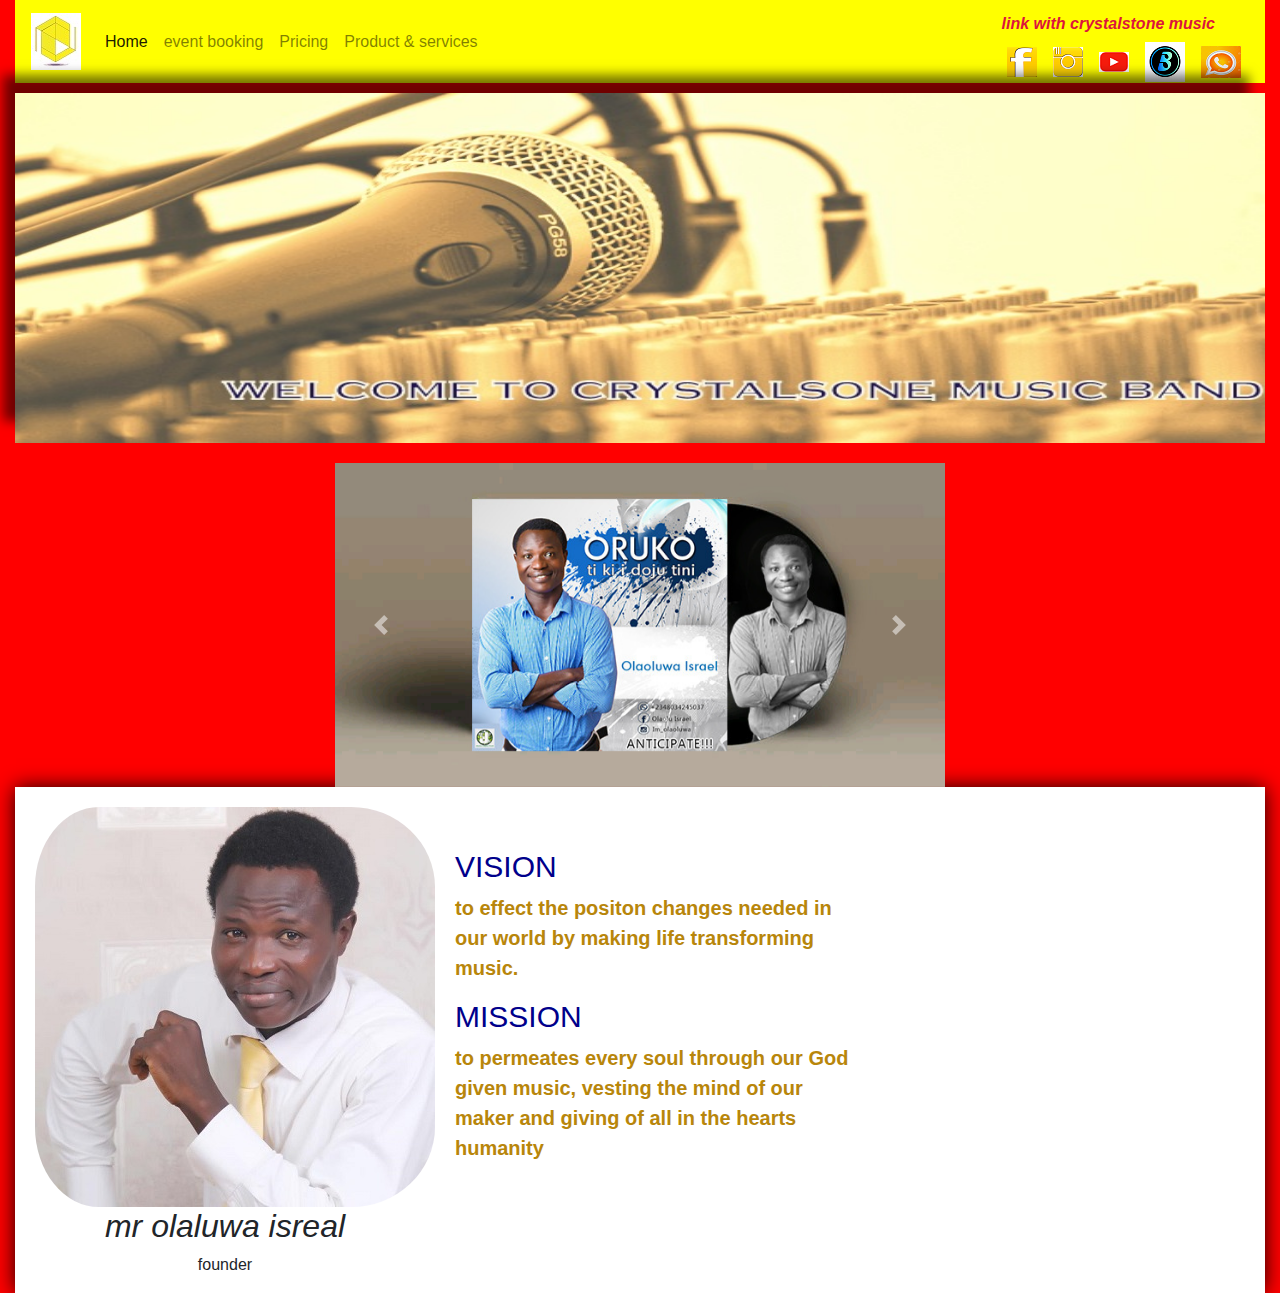
<file: index.html>
<!doctype html>
<html lang="en">
  <head>
    <!-- Required meta tags -->
    <meta charset="utf-8">
    <meta name="viewport" content="width=device-width, initial-scale=1, shrink-to-fit=no">

    <!-- Bootstrap CSS -->
    <link rel="stylesheet" href="bootstrap-4.3.1-dist/css/bootstrap-grid.min.css">
     <link rel="stylesheet" href="bootstrap-4.3.1-dist/css/bootstrap.min.css">
     <link rel="stylesheet" href="style.css">  

    <title>crystalstones music</title>
      
  </head>
  <body>
<div class="container-fluid">
 <nav class="navbar navbar-expand-lg navbar-light bg">
  <a class="navbar-brand" href="index.html"><img src="photos/logo.jpg"> 
     </a>
  <button class="navbar-toggler" type="button" data-toggle="collapse" data-target="#navbarNavAltMarkup" aria-controls="navbarNavAltMarkup" aria-expanded="false" aria-label="Toggle navigation">
    <span class="navbar-toggler-icon"></span>
  </button>
  <div class="collapse navbar-collapse" id="navbarNavAltMarkup">
    <div class="navbar-nav">
      <a class="nav-item nav-link active" href="#">Home <span class="sr-only">(current)</span></a>
      <a class="nav-item nav-link" href="#">event booking</a>
      <a class="nav-item nav-link" href="#">Pricing</a>
       <a class="nav-item nav-link" href="#">Product & services</a>
    </div>
  </div>
     <li class="iconss"><p>link with crystalstone music</p></li>
    <li class="icons"><a href="http://facebook.com"><img src="icon/ff.PNG"></a></li> 
    <li class="icons"><a href="http://instagram.com"><img src="icon/iggg.PNG"></a></li> 
    <li class="icons"><a href="http://youtube.com"><img src="icon/youtube.PNG"></a></li> 
    <li class="icons"><a href="http://boomplay.com"><img src="icon/boom.png"></a></li> 
     <li class="icons"><a href="tel:5554280940"><img src="icon/whasp.PNG"></a></li>
</nav>
     <div class="top-section">
     <div class="row">
      <div class="col-sm-12">
     <div class="photo-header">
      <img class="mics" src="mic%20music.jpg">   
         </div>
         </div>
         </div>    
    </div> 
   
    
    <div class="row">
               <div class="col"></div>
               <div class="col-sm-12 col-md-6">
                   <div class="corou">
     <div id="maincarousel" class="carousel slide" data-ride="carousel">
  <div class="carousel-inner">
    <div class="carousel-item active">
      <img src="photos/ola%20anti.jpg" class="d-block w-100" alt="...">
    </div>
    <div class="carousel-item">
      <img src="photos/abt%20c.jpg" class="d-block w-100" alt="...">
        <div class="carousel-caption d-none d-md-block">
         
        </div>
    </div>
    <div class="carousel-item">
      <img src="photos/abt%20crystal.jpg" class="d-block w-100" alt="...">
    </div>
  </div>
  <a class="carousel-control-prev" href="#maincarousel" role="button" data-slide="prev">
    <span class="carousel-control-prev-icon" aria-hidden="true"></span>
    <span class="sr-only">Previous</span>
  </a>
  <a class="carousel-control-next" href="#maincarousel" role="button" data-slide="next">
    <span class="carousel-control-next-icon" aria-hidden="true"></span>
    <span class="sr-only">Next</span>
  </a>
</div>
      </div>         
        </div>
           
           <div class="col"></div>
           </div>
  
    <section>
    <div class="all">
        <div class="firstpic">
        <img class="olao"src="photos/olaoluwa%201.jpg">
        <h2 class="name">mr olaluwa isreal</h2>
          <p>founder</p>  
        </div>
     <div class="ola">
     <h1 class="vision">vision</h1>
      <p>to effect the positon changes needed in our world by making life transforming music.</p>
         <h1 class="vision">mission</h1>
         <p>to permeates every soul through our God given music, vesting the mind of our maker and giving of all in the hearts humanity</p>
        </div>
        </div>
        </section>
    
      
      
    
    
    
    </div>
    


    <!-- Optional JavaScript -->
    <!-- jQuery first, then Popper.js, then Bootstrap JS -->
    <script src="https://code.jquery.com/jquery-3.3.1.slim.min.js" integrity="sha384-q8i/X+965DzO0rT7abK41JStQIAqVgRVzpbzo5smXKp4YfRvH+8abtTE1Pi6jizo" crossorigin="anonymous"></script>
    <script src="https://cdnjs.cloudflare.com/ajax/libs/popper.js/1.14.7/umd/popper.min.js" integrity="sha384-UO2eT0CpHqdSJQ6hJty5KVphtPhzWj9WO1clHTMGa3JDZwrnQq4sF86dIHNDz0W1" crossorigin="anonymous"></script>
    <script src="bootstrap-4.3.1-dist/js/bootstrap.min.js"></script>
  </body>
</html>
</file>
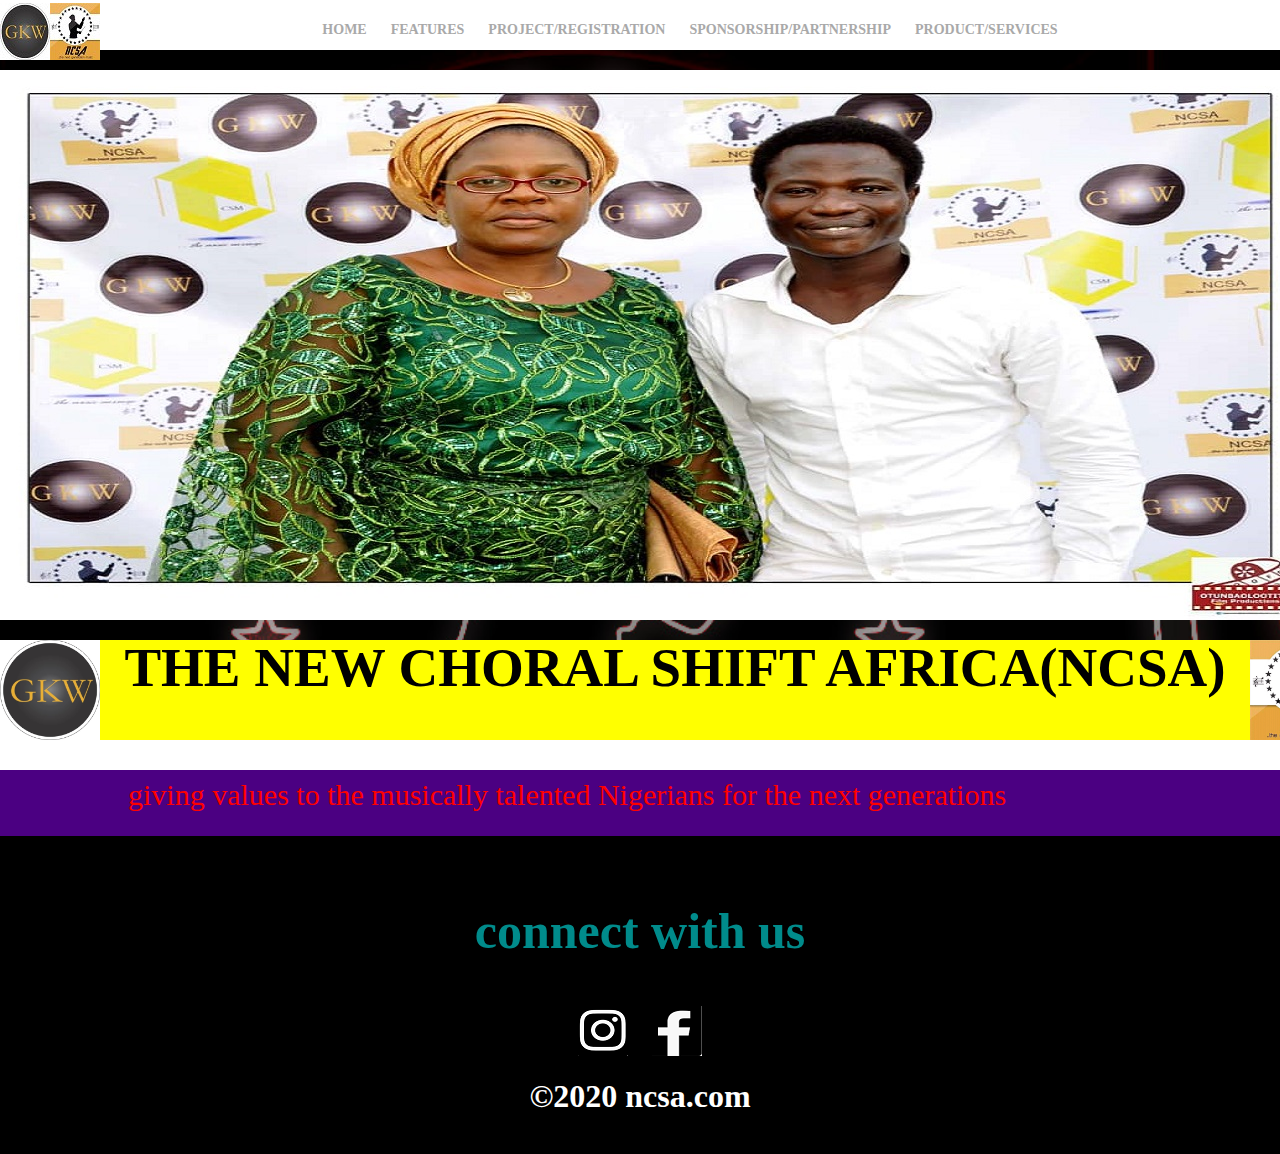
<file: main ncsa/index.html>
<!DOCTYPE html>
<html>

<head>
  <meta charset="utf-8">
  <title>My Landing Page</title>
  <link rel="stylesheet" href="style.css">
   
</head>

<body class="firstB">
 
      <div class="navw">
      <nav>
      <div class="logo-wrapper">
<img  src="assets/join.jpg">
      </div> <ul class="topnav" id="click">
  <li><a  class="rightnav" href="#">home</a></li>
   <li><a class="rightnav" href="features.html">features</a></li>       
   <li><a class="rightnav" href="project.html">project/registration </a></li>
   <li><a class="rightnav"  href="#">sponsorship/partnership</a></li>
   <li><a class="rightnav" href="#">product/services</a></li>        
          </ul>
          <div style="clear: both"> </div>
          
          
        </nav>
          <div class="responsive-bar">
     <h4 class="menu">&#9776;</h4>
       <div style="clear: both"></div> 
          </div>
    
</div>
    
   <script
  src="https://code.jquery.com/jquery-3.4.1.min.js"></script>
    <script type="text/javascript">
    $(document).ready(function(){
        $(".menu").click(function(){
            $("nav").slideToggle(500);
        })
    })
    </script>
    
    
 <div id="slider">
     <figure>
     <img class="slid" src="assets/1.jpg">
     <img class="slid" src="assets/2.jpg">
     <img class="slid" src="assets/3.jpg">
     <img class="slid" src="assets/4.jpg">
       <img class="slid" src="assets/1.jpg">   
     </figure>
    </div>
    
    

    
    <section>
        <div class="line">
            <img class="sise" src="assets/b-gkw.jpg">
            <header class="choral">the new choral shift africa(ncsa)</header>
            <img class="sise" src="assets/b-ncsa.jpg">
    </div>
    </section>
    
    <section class="placing">
    <div class="about-us">
       <header class="ncsa">
        giving values to the musically talented Nigerians for the next generations
        </header>
        <div class="1box">
        <p></p>
        </div>
        <div class="2box">
        
        </div>
        </div>
       
    </section>
    
    <footer>
        <div class="wrapper">
    <h3 class="con">connect with us</h3>
    <a href="http://instagram.com"><img class="fo" src="assets/inf.PNG"></a> 
       <a href="http://facebook.com"><img class="fo" src="assets/f.PNG"></a>
        <h1>&copy;2020 ncsa.com</h1>
            
        </div>
    </footer>
    
    
</body>
    


</html>
</file>
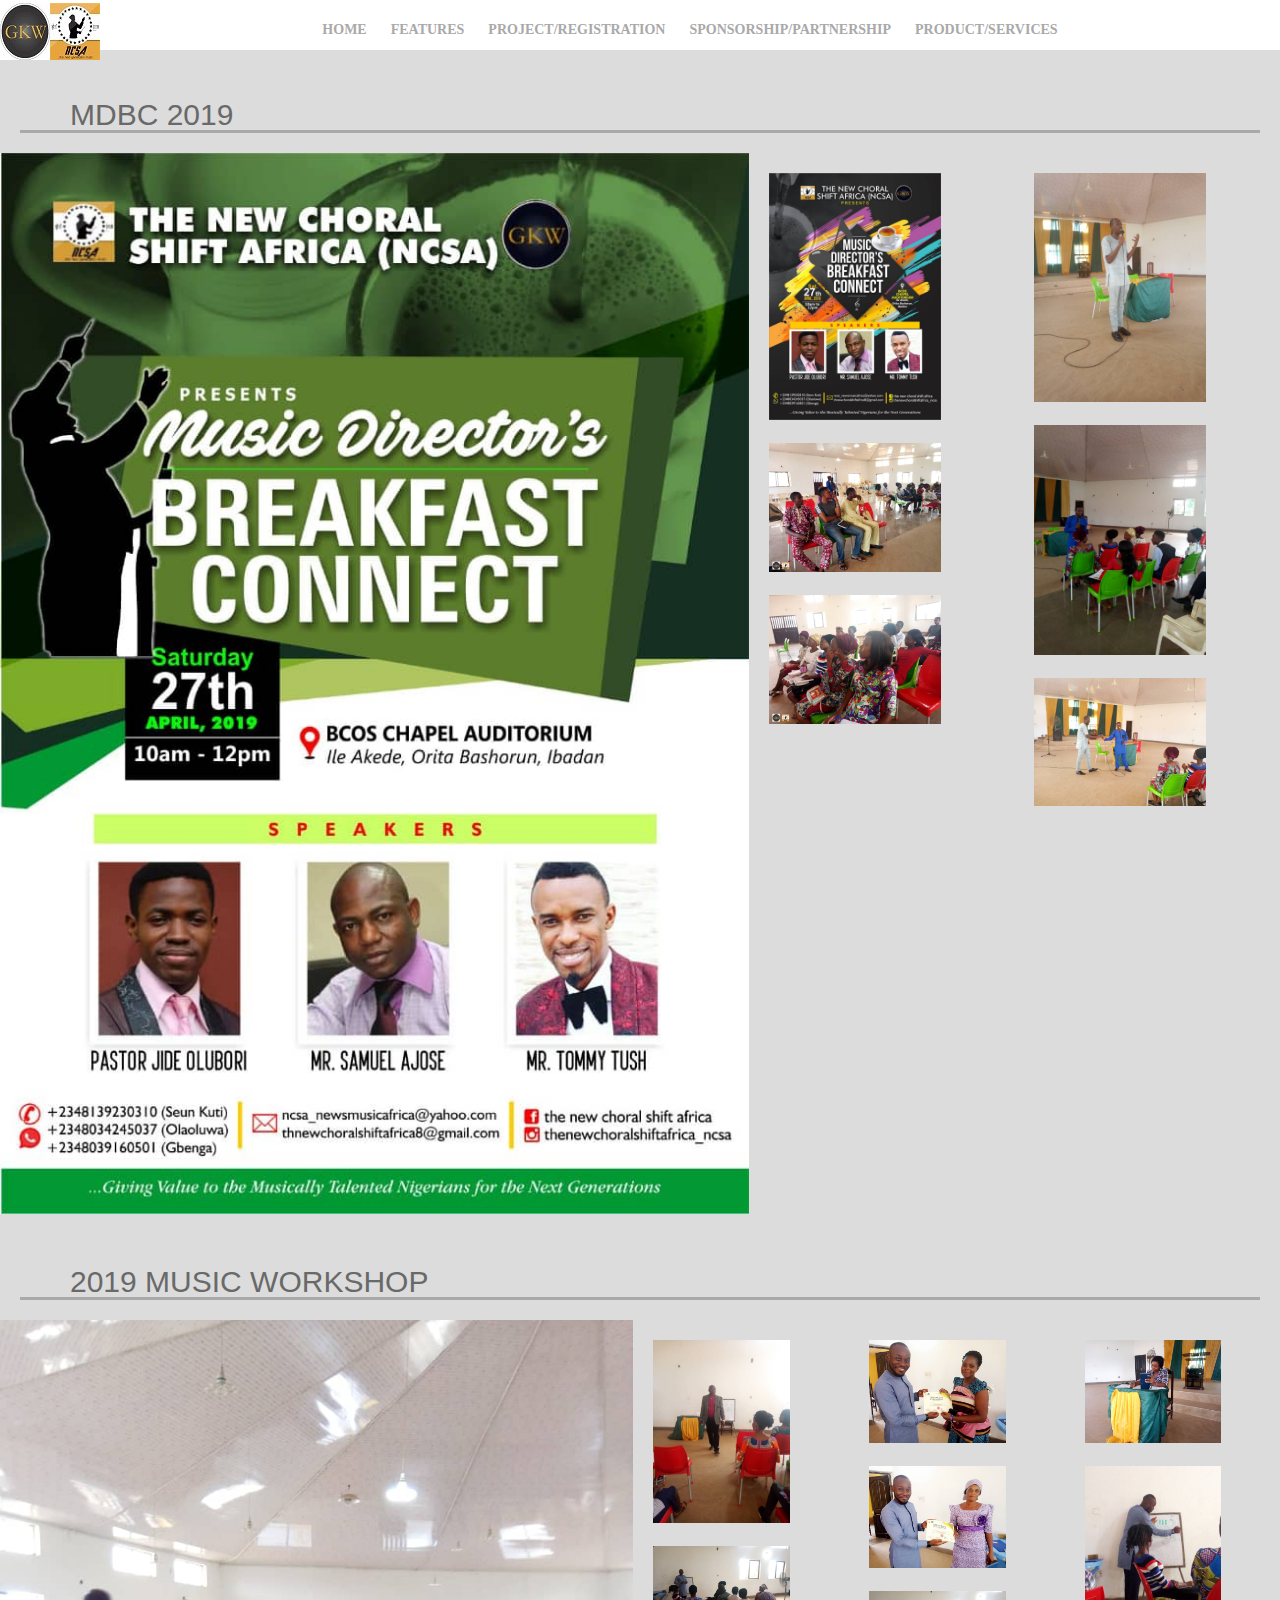
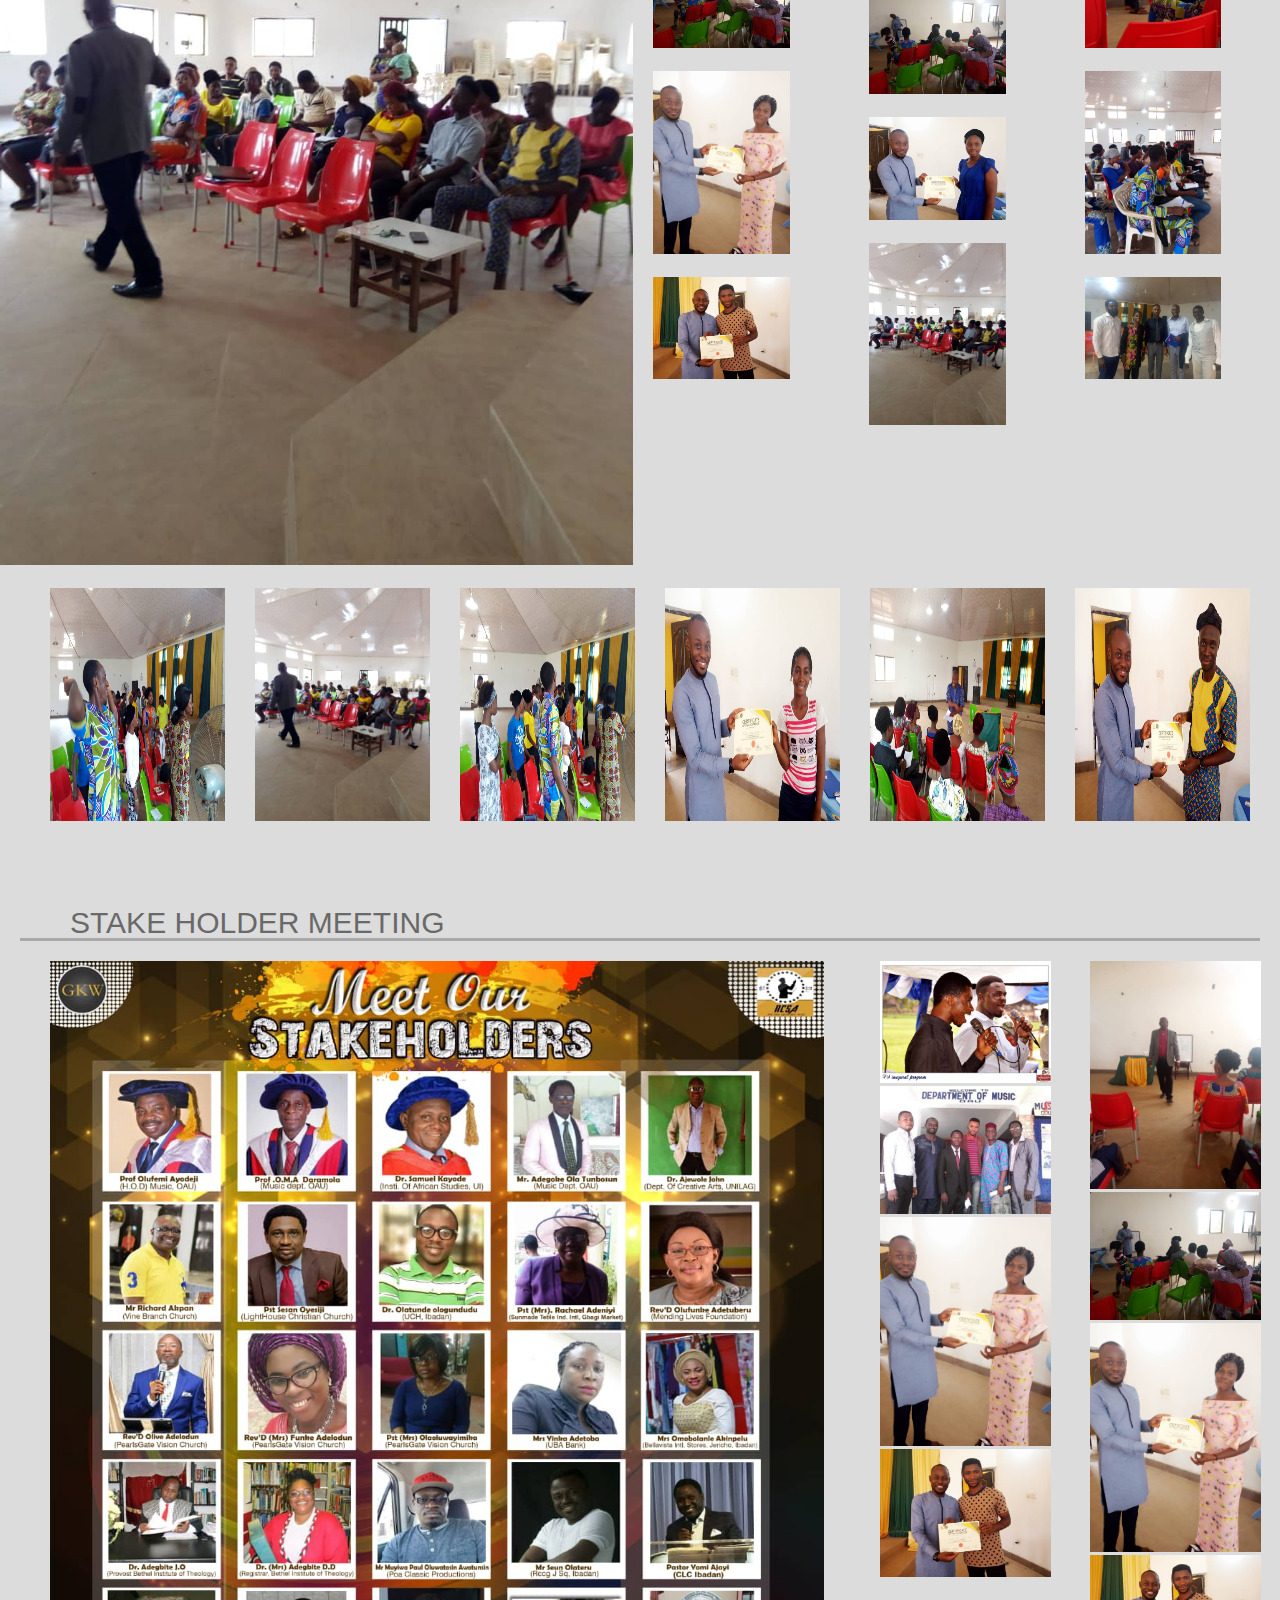
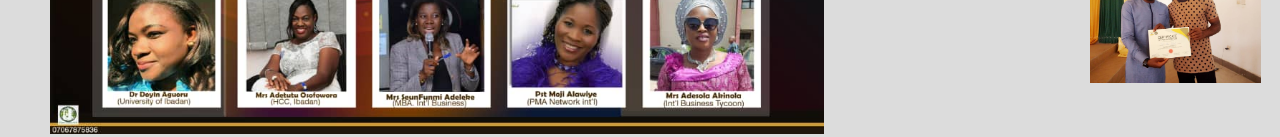
<file: main ncsa/features.html>
<!DOCTYPE html>
<html>

<head>
  <meta charset="utf-8">
  <title>My Landing Page</title>
  <link rel="stylesheet" href="style.css">
   
</head>
    <body class="fbody">

<div class="navw">
      <nav>
      <div class="logo-wrapper">
<img  src="assets/join.jpg">
      </div> <ul class="topnav" id="click">
  <li><a  class="rightnav" href="index.html">home</a></li>
   <li><a class="rightnav" href="features.html">features</a></li>       
   <li><a class="rightnav" href="project.html">project/registration </a></li>
   <li><a class="rightnav"  href="#">sponsorship/partnership</a></li>
   <li><a class="rightnav" href="#">product/services</a></li>        
          </ul>
          <div style="clear: both"> </div>
          
          
        </nav>
          <div class="responsive-bar">
     <h4 class="menu">&#9776;</h4>
       <div style="clear: both"></div> 
          </div>
    
</div>
      <div class="container">
        <div class="fhead1">
            <div class="mdbc">MDBC 2019</div>
          </div>
          
          <div class="portfolio-wrapper">
              
              <div class="g">
              <img src="assets/2019mdbc/vgv.jpg" class="v">
              </div>
             
            
               <div class="portfolio-box">
              <img src="assets/2019mdbc/md1.jpg" class="yy">
               <img src="assets/2019mdbc/md2.jpg" class="yy">
                 <img src="assets/2019mdbc/md3.jpg" class="yy">   
              </div>
          
              
               <div class="portfolio-box">
              <img src="assets/2019mdbc/md5.jpg" class="yy">
               <img src="assets/2019mdbc/md4.jpg" class="yy">
                <img src="assets/2019mdbc/md6.jpg" class="yy">    
              </div>
          
  </div>
     <div class="fhead1">
            <div class="mdbc">2019 MUSIC WORKSHOP</div>
          </div> 
          
          <div class="portfolio-wrapper">
           <div class="g">
              <img src="assets/2019musicworkshop/wk17.jpg" class="v">
              </div>
            <div class="portfolio-box">
 <img src="assets/2019musicworkshop/wk2.jpg" class="yy">
  <img src="assets/2019musicworkshop/wk3.jpg"class="yy">
   <img src="assets/2019musicworkshop/wk4.jpg" class="yy">
     <img src="assets/2019musicworkshop/wk12.jpg" class="yy"> 
     
   </div> 
               <div class="portfolio-box">
     <img src="assets/2019musicworkshop/wk5.jpg" class="yy">
    <img src="assets/2019musicworkshop/wk6.jpg" class="yy">
     <img src="assets/2019musicworkshop/wk11.jpg" class="yy"> 
     <img src="assets/2019musicworkshop/wk13.jpg" class="yy"> <img src="assets/2019musicworkshop/wk15.jpg" class="yy">   
  </div>
               <div class="portfolio-box">
      <img src="assets/2019musicworkshop/wk8.jpg" class="yy">
    <img src="assets/2019musicworkshop/wk9.jpg" class="yy">
     <img src="assets/2019musicworkshop/wk10.jpg" class="yy"> 
 <img src="assets/2019musicworkshop/wk14.jpg" class="yy">   
  </div>
  </div>
      
        
        <div class="portfolio-box">
           <div class="portfolio-wrapper"> 
    <img src="assets/2019musicworkshop/wk16.jpg"class="yyy">
    <img src="assets/2019musicworkshop/wk17.jpg" class="yyy">
    <img src="assets/2019musicworkshop/wk18.jpg" class="yyy"> 
    <img src="assets/2019musicworkshop/wk19.jpg" class="yyy">
    <img src="assets/2019musicworkshop/wk20.jpg" class="yyy"> <img src="assets/2019musicworkshop/wk21.jpg" class="yyy">   
  
  </div> 
       </div>      
     <div class="fhead1">
            <div class="mdbc">STAKE HOLDER MEETING</div>
          </div> 
    <div class="portfolio-wrapper">
        <div class="g">
    <img src="assets/stakeholdersmeetng/so3.jpg" class="so">
              </div> 
           <div class="portfolio-box">
 <img src="assets/stakeholdersmeetng/so1.jpg" class="y">
  <img src="assets/stakeholdersmeetng/so9.jpg"class="y">
   <img src="assets/2019musicworkshop/wk4.jpg" class="y">
     <img src="assets/2019musicworkshop/wk12.jpg" class="y"> 
     
   </div>
           <div class="portfolio-box">
 <img src="assets/2019musicworkshop/wk2.jpg" class="y">
  <img src="assets/2019musicworkshop/wk3.jpg"class="y">
   <img src="assets/2019musicworkshop/wk4.jpg" class="y">
     <img src="assets/2019musicworkshop/wk12.jpg" class="y"> 
     
   </div> 
          </div>  
        </div>   
    </body>
</html>
</file>
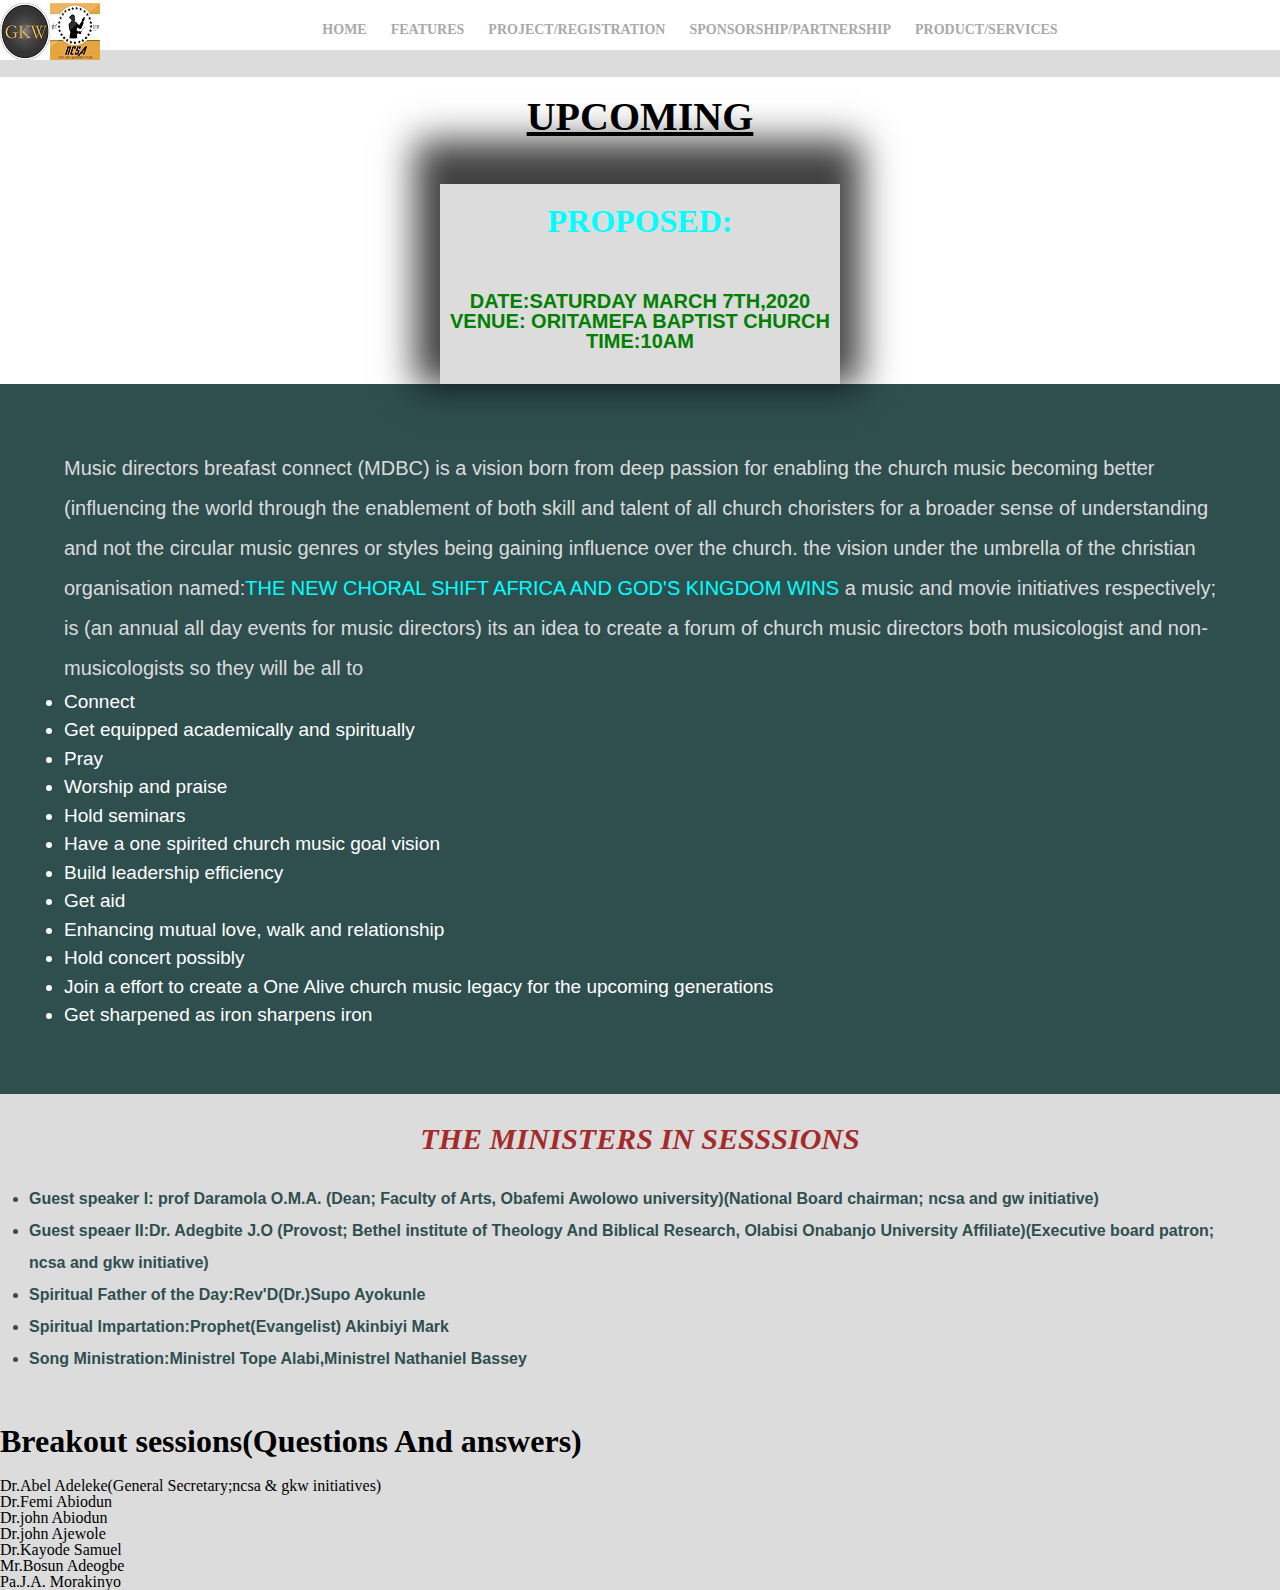
<file: main ncsa/project.html>
<!DOCTYPE html>
<html>

<head>
  <meta charset="utf-8">
  <title>My Landing Page</title>
  <link rel="stylesheet" href="style.css">
   
</head>
    <body class="fbody">

<div class="navw">
      <nav>
      <div class="logo-wrapper">
<img  src="assets/join.jpg">
      </div> <ul class="topnav" id="click">
  <li><a  class="rightnav" href="index.html">home</a></li>
   <li><a class="rightnav" href="features.html">features</a></li>       
   <li><a class="rightnav" href="#">project/registration </a></li>
   <li><a class="rightnav"  href="#">sponsorship/partnership</a></li>
   <li><a class="rightnav" href="#">product/services</a></li>        
          </ul>
          <div style="clear: both"> </div>
          
          
        </nav>
          <div class="responsive-bar">
     <h4 class="menu">&#9776;</h4>
       <div style="clear: both"></div> 
          </div>
    
</div>
         <script
  src="https://code.jquery.com/jquery-3.4.1.min.js"></script>
    <script type="text/javascript">
    $(document).ready(function(){
        $(".menu").click(function(){
            $("nav").slideToggle(500);
        })
    })
    </script>
    
        <div class="cover">
            <div class="upcom">
        <h1 class="upcoming">UPCOMING</h1>
        </div>
            <div class="cover3">
           <div class="box">
                <h1 class="proposed">PROPOSED:</h1>
               <div class="cover2">
            date:Saturday march 7th,2020<br>
            venue: oritamefa baptist church<br>
               time:10am 
               </div>
                </div>
                </div>
        </div>
          <section class="project">
        <div class="md">
        Music directors breafast connect (MDBC) is a vision born from deep passion for enabling the church music becoming better (influencing the world through the enablement of both skill and talent of all church choristers for a broader sense of understanding and not the circular music genres or styles being gaining influence over the church. the vision under the umbrella of the christian organisation named:<span class="word">THE NEW CHORAL SHIFT AFRICA AND GOD'S KINGDOM WINS</span> a music and movie initiatives respectively; is (an annual all day events for music directors) 
             its an idea to create a forum of church music directors both musicologist and non-musicologists so they will be all to 
          </div>
          <div class="idea">
            <li>Connect</li>
            <li>Get equipped academically and spiritually</li>
            <li>Pray</li>
            <li>Worship and praise</li>
            <li>Hold seminars</li>
            <li>Have a one spirited church music goal vision</li>
            <li>Build leadership efficiency</li>
            <li>Get aid</li>
            <li> Enhancing mutual love, walk and relationship</li>
                <li>Hold concert possibly</li>
                <li>Join a effort to create a One Alive church music legacy for the upcoming generations</li>
                <LI>Get sharpened as iron sharpens iron</LI>
            </div>
          </section>
            <div class="hea2">THE MINISTERS IN SESSSIONS</div>
          <div class="hea-l">
            <LI>Guest speaker I: prof Daramola O.M.A. (Dean; Faculty of Arts, Obafemi Awolowo university)(National Board chairman; ncsa and gw initiative)</LI>
            <li>Guest speaer II:Dr. Adegbite J.O (Provost; Bethel institute of Theology And Biblical Research, Olabisi Onabanjo University Affiliate)(Executive board patron; ncsa and gkw initiative)</li>
            <li>Spiritual Father of the Day:Rev'D(Dr.)Supo Ayokunle</li>
            <li>Spiritual Impartation:Prophet(Evangelist) Akinbiyi Mark</li>
            <LI>Song Ministration:Ministrel Tope Alabi,Ministrel Nathaniel Bassey</LI>
              </div>
            <h1>Breakout sessions(Questions And answers)</h1>
            <li>Dr.Abel Adeleke(General Secretary;ncsa & gkw initiatives) </li>
            <li>Dr.Femi Abiodun</li>
            <li>Dr.john Abiodun</li>
            <li>Dr.john Ajewole</li>
            <li>Dr.Kayode Samuel</li>
            <li>Mr.Bosun Adeogbe</li>
            <li>Pa.J.A. Morakinyo</li>
            
           
    
    </body>
</html>
</file>
<file: style.css>
.bg {
    background-color: yellow;
}

body {
    background-color: red;
}

.icons {
    list-style-type: none;
    padding: 8px;
    position: relative;
    top: 20px;
    
}

.iconss {
    position:absolute;
    top: 15%;
    right: 4%;
    list-style-type: none;
    font-weight:bolder;
    font-style: oblique;
    color:crimson;    
}

.mics {
    width:100%;
    margin: auto;
    display: block;
    height: 350px;
    margin-top: 10px;
    -webkit-box-shadow: -14px -20px 11px -2px rgba(0,0,0,0.56);
-moz-box-shadow: -14px -20px 11px -2px rgba(0,0,0,0.56);
box-shadow: -14px -20px 11px -2px rgba(0,0,0,0.56);
}


.corou {
    padding-top: 20px;
}

.olao {
    padding-left: 20px;
    border-radius: 20%;
    transition: 1sec ease-in-out;
    
}

.olao:hover {
    transform: scale(1.02);
    cursor: pointer;
    
}

section {
    padding-top: 20px;
    display: flex;
    background-color: white;
    -webkit-box-shadow: 0px 0px 20px -1px rgba(0,0,0,0.98);
-moz-box-shadow: 0px 0px 20px -1px rgba(0,0,0,0.98);
box-shadow: 0px 0px 20px -1px rgba(0,0,0,0.98);

}

.all {
    display: flex;
}

.firstpic {
    text-align: center;
}

h2.name {
    font-style: oblique;
}

h1.vision {
    font-size: 30px;
    text-transform: uppercase;
    color: darkblue;
}

.ola {
    max-width: 400px;
    margin-left: 20px;
    margin-top: 5%;
    }

.ola p {
    font-size: 20px;
    font-weight: bold;
    color: darkgoldenrod;
    
}


@media (max-width:680px){
   
    .icon {
        padding:1px;
    }
    
    
    .iconss {
        top: 100px; 
        
    }
    
    
    
    .all{
        flex-direction: column;
        text-align: center;
    }

}
</file>
<file: main ncsa/style.css>
nav, header, footer {display: block;}



.firstB {
    background-image: url(assets/ng.jpg);
    background-repeat: no-repeat;
    background-size: cover;
}

body {
    line-height: 1;
    margin: 0;
}

.navw {
     background-color: #FFFFFF;
    height: 50px
}


nav {
    width: 100%;
    display: block;
    margin: 0;
    display: flex;
    justify-content: space-between;
    align-items: center;
   
    
}

nav ul {
    padding: 0;
    margin: 0;
}

.logo-wrapper {
   position: relative;
    top: 3px;
    
}
ul.topnav li {
   /* float: left; */
    list-style: none;
    display: inline-block;
}

ul.topnav li.rightnav {
    /* float: right; */
    padding: 20px;
}



ul.topnav li a {
    display: block;
    text-decoration: none;
    text-transform: uppercase;
    font-size: 14px;
    color:	#A9A9A9;
    padding: 10px;
    font-weight: bolder;
    transition-property:all;
    transition-duration: 1s, 3s;
}

ul.topnav li a:hover {
    background-color: #808080;
    color:white;
}

 
    #slider {
        position: relative;
        z-index: -2;
        width: auto;
    overflow: hidden;
    margin: 20px auto;
    }

#slider figure {
    position: relative;
    width: 500%;
    margin: 0;
    left: 0;
    animation: infinite;
    animation-name: slider;
    animation-fill-mode: forwards;
    display: flex;
    justify-content:space-between;
    animation-duration: 30s;
}

@keyframes slider {
    0% { left: 0;  }
    20% {left: 0; }
    25% {left: -100%;}
    45% {left: -100%;}
    50% {left: -200%;}
    70%{left: -200%;}
    75% {left: -300%;}
    95% {left: -300%;}
    100% {left: -400%;}
    
    }

.responsive-bar {
    width: 100%;
    background: black;
    padding: 10px 30px; 
    box-sizing: border-box;
    display: none;
}

.responsive-bar h4 {
    margin: 0;
    padding: 3px 0;
    color: aliceblue;
    float: right;
    cursor: pointer;
}

section {
    background: white;
    padding-bottom: 30px;
}

.sise {
    height: 100px;
    width: 100px;
}

.line {
    background-color: yellow;
    width: 1350px;
    height: 100px;
    display: flex;
justify-content: space-between;
        
}

.choral {
    text-transform: uppercase;
    font-size: 55px;
    font-weight: bold;
    
}

.down {
    width: 100%;
    height: 20%;
        
}

footer {
    background-color: black;
    color: white;
    padding: 20px;
    display: block;
    margin: auto;
    
}

.wrapper {
    text-align: center;
    margin: auto;
}

.con  {
    font-size: 50px;
    color: darkcyan;
}

.fo {
    padding: 0 10px;
}

.placing {
    background-color: 	#4B0082;
    padding: 10px 0;
}

.ncsa {
    font-size: 30px;
    color: red;
    padding-left:10%;
}

.1box {
    background-color: #483D8B;
    height: 250px;
    width: 250px;
}


.fbody {
    background-color: #DCDCDC;
    
}

/*project*/

section.project {
    padding:5%;
    background-color:#2F4F4F;
}

.cover {
    text-align: center;
    background-color: white;
}

.upcom {
     line-height: 2;
}
.upcoming {
    font-family: arial narrow;
    text-decoration: underline;
    font-size: 40px;
    background-color: white;
    animation-name: up;
    animation-duration: 5s;
    animation-iteration-count: infinite;
    
}

@keyframes up {
    0% {color: #228B22;}
    25% {color:white;}
    50% {color: red;}
    75% {color: white;}
    100% {color: darkviolet;}
}
.md {
    font-family: helvetica,arial;
    font-size: 20px;
    color:	#DCDCDC;
    line-height: 2;
}

.idea {
    font-size: 19px;
    color: white;
    line-height: 1.5;
    font-family: helvetica;
}

.hea2 {
    color: brown;
    font-size: 30px;
    font-style: oblique;
    font-weight: bold;
    padding-top: 30px;
    text-align: center;
}

.hea-l {
    font-family: helvetica;
    font-size: 16px;
    line-height: 2;
    color: darkslategray;
    font-weight: bolder;
    padding: 29px;
}

.box {

    display: flex;
    justify-content:space-around;
    background: #DCDCDC;
    width: 400px;
    height: 200px;
    position: relative;
    flex-direction: column;
    margin: auto;
    -webkit-box-shadow: -2px -21px 35px 23px rgba(0,0,0,0.75);
-moz-box-shadow: -2px -21px 35px 23px rgba(0,0,0,0.75);
box-shadow: -2px -21px 35px 23px rgba(0,0,0,0.75);
}

@keyframes boys {
    0% {background-color: #DCDCDC;}
    25% {background-color: brown;}
    50% {background-color: ghostwhite;}
    75% {background-color: slategray;}
    100% {background-color: black;}
}

.cover2 {
    display: block;
    position: relative;
    font-size: 20px;
    color:green;
    text-transform: uppercase;
    font-weight:bold;
    text-align: center;
    margin: auto;
    font-family: helvetica;
}

.cover3 {
    animation-name: boys;
    animation-iteration-count: infinite;
    animation-duration: 3sec;
}




h1.proposed {
    color: aqua;
}

.word {
    color: aqua;
}

/*FEATURES*/

.fhead1 {
   margin-left: 20px;
}

.mdbc {
    font-family: helvetica;
    font-size: 30px;
    color:dimgrey;
    padding: 50px 50px 0 50px;
    border-bottom: 1px solid #A9A9A9;
    border-width:medium;
    width: 1140px;
    
}

.portfolio-wrapper {
    display: flex;
   
}


.portfolio-box {
   width: 250px;
    height: 270px;
    padding: 20px 0 0 20px;
     
}

.g  {
   padding-top: 20px; 
}

.yy {
    width: 70%;
    padding-top: 20px;
   
   transition: .5s ease-in-out;
}

.yy:hover {
    cursor: pointer;
      transform: rotateY(360DEG) scale(2.10);
      
}
.yyy {
     width: 70%;
   padding-left: 30px;
    transition: .5s ease-in-out;
}

.yyy:hover {
    cursor: pointer;
      transform: rotateY(360DEG) scale(2.10);
}

.v {
    
 width: 100%;
}


.border {
 border-bottom: 1px solid red;
}

.so {
    width: 90%;
    padding-left: 50px;
}

.y {
    width: 90%;
    padding-right: 2
    
}



/*mobile*/
@media screen and (max-width:680px){
    nav {
        display: none;
    }
    
    .responsive-bar {
        display: block;
    }
    
    #slider {
        margin-top: 100px;
    
    }
    
    #slider figure img {
        position: relative;
        overflow: hidden;
        margin: 0;
             
    }
    .line {
        width: 100%;
        overflow: hidden;
    }
    
    .choral {
        font-size: 20px;
        padding-right: 10px;
    }
    
    .logo-wrapper {
        display: block;
    }
    
}
</file>
